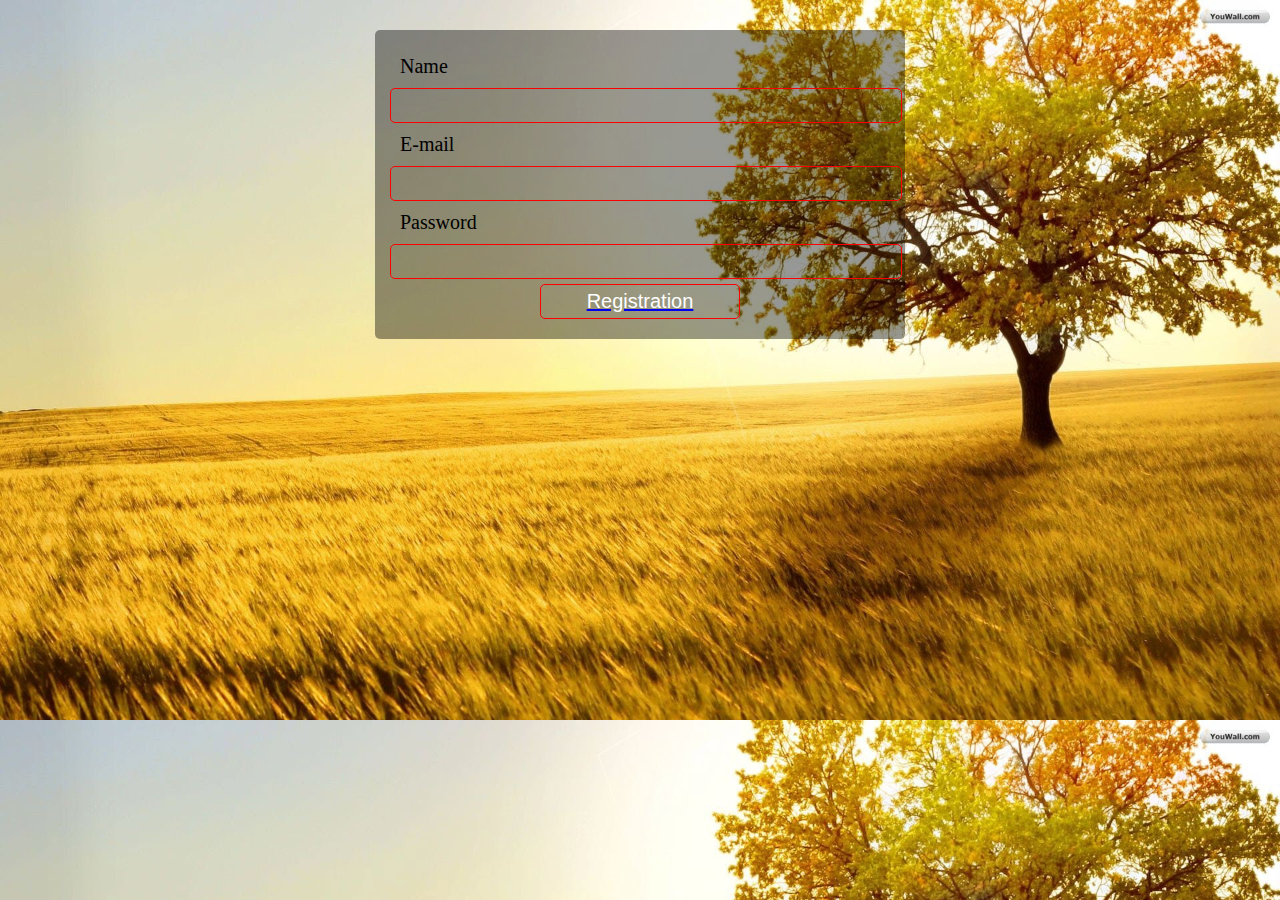
<file: website/R-form/index.html>
<!DOCTYPE HTML>
<html lang="en-US">
<head>
	<link rel="stylesheet" type="text/css" href="style.css" media="all" />
	<meta charset="UTF-8">
	<title>Please Registration First</title>
</head>
<body>
	
	<div class="amader-form">
		<form action="">
		<label for="username">Name</label>
		<input type="text" id="username" />
		<label for="email">E-mail</label>
		<input type="email" id="email" />
		<label for="password">Password</label>
		<input type="password" id="password" />
		<a href="#" target="_self"/><input type="submit" value="Registration" /></a>
		
		
		
		</form>
	</div>	

















</body>
</html>
</file>
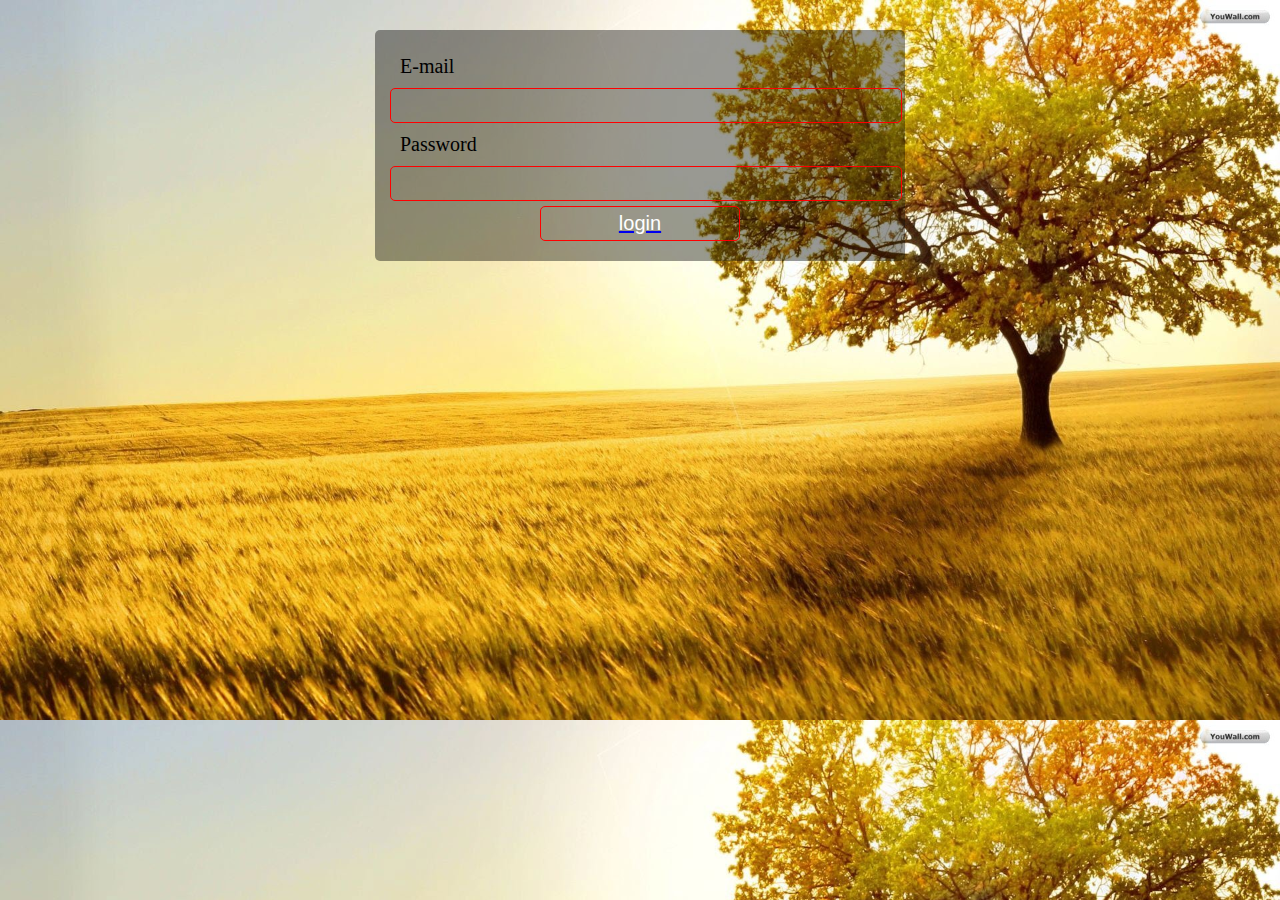
<file: website/R-form/login.html>
<!DOCTYPE HTML>
<html lang="en-US">
<head>
	<link rel="stylesheet" type="text/css" href="style.css" media="all" />
	<meta charset="UTF-8">
	<title>Please Registration First & join our team</title>
</head>
<body>
	
	<div class="amader-form">
		<form action="">
		
		<label for="email">E-mail</label>
		<input type="email" id="email" />
		<label for="password">Password</label>
		<input type="password" id="password" />
		<a href="#" target="_self"/><input type="submit" value="login" /></a>
		
		
		
		
		</form>
	</div>	

















</body>
</html>
</file>
<file: website/R-form/style.css>
body{
	
	
	background-image: url(images/Tree-wallpaper-to-use-as-background-135.jpg);
	background-size:cover;

	
}
.amader-form{
	width:500px;
	margin:30px auto;
	background:rgba(0,0,0,.4);
	padding:15px;
	border-radius:5px;
	
	
	
	
}
.amader-form input{
	display:block;
	width:100%;
	font-size:20px;
	background:transparent;
	padding:5px;
	color:white;
	border:1px solid red;
	border-radius:5px;
}
.amader-form label{
	font-family:tahoma;
	cursor:pointer;
	color:black;
	font-size:20px;
	padding:10px;
	display:block;
}
.amader-form input[type="submit"]{
	width:200px;
	margin:5px auto;
	cursor:pointer;
}
.amader-form p a{
	font-size:15px;
	color:red;
}
</file>
